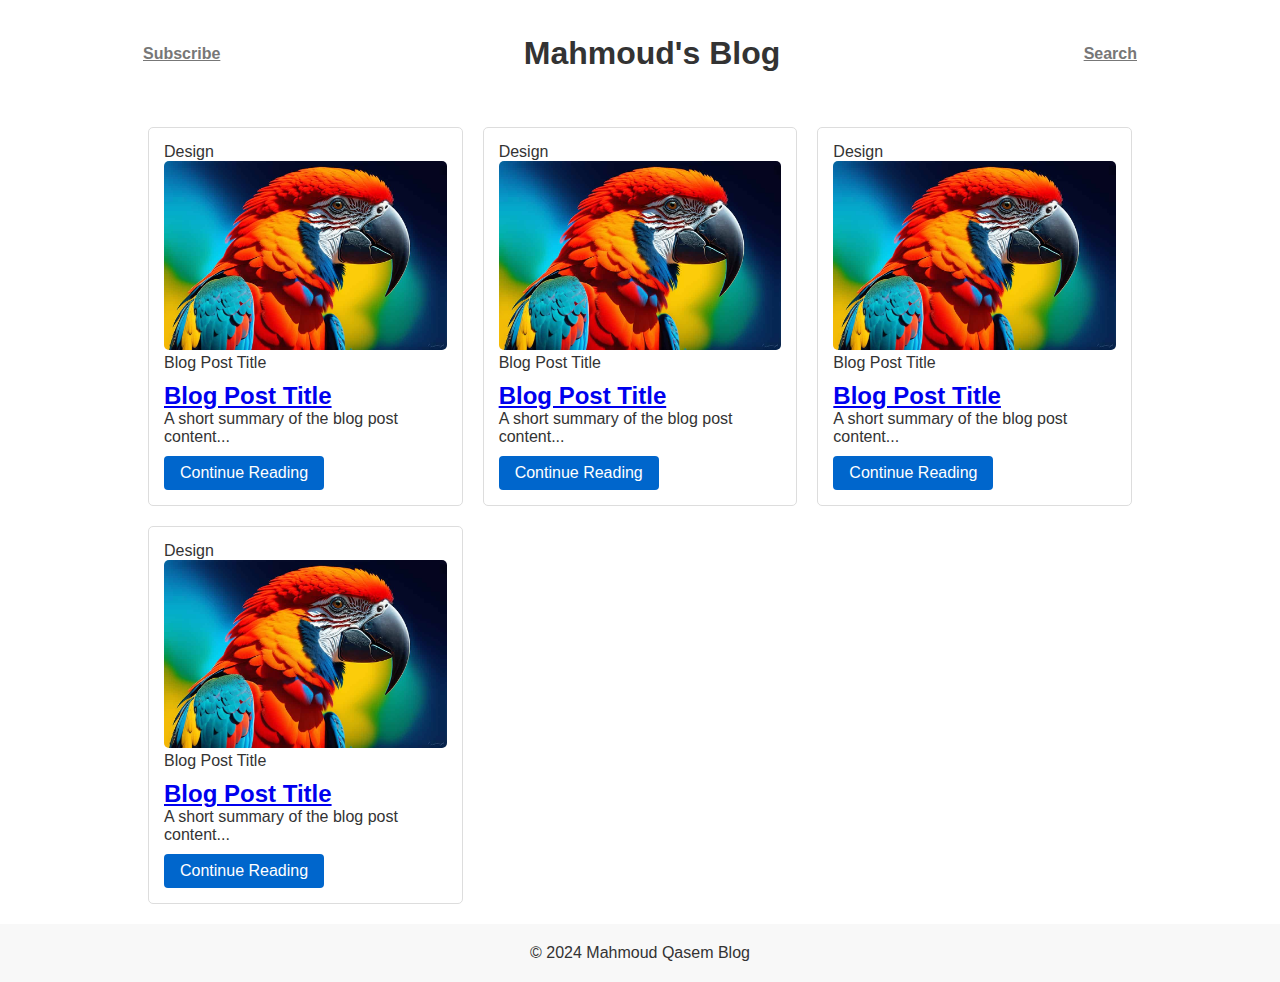
<file: index.html>
<!DOCTYPE html>
<html lang="en">
<head>
    <meta charset="UTF-8">
    <meta name="viewport" content="width=device-width, initial-scale=1.0">
    <title>Mahmoud's Personal Blog</title>
    <link rel="stylesheet" href="assets/styles/main.css">
</head>
<body>
    <header>
        <nav>
            <a href="#">Subscribe</a>
            <h1>Mahmoud's Blog</h1>
            <a href="#">Search</a>
        </nav>
    </header>
    
    <main>
        <section class="blog-overview">
            <article class="post-card">
                <span class="label design">Design</span>
                <figure>
                    <img src="assets/images/parrot-jpg.jpg" alt="Colorful Parrot">
                    <figcaption>Blog Post Title</figcaption>
                </figure>
                <div class="post-summary">
                    <h2><a href="views/blog-post.html">Blog Post Title</a></h2>
                    <p>A short summary of the blog post content...</p>
                    <a href="views/blog-post.html" class="btn read-more">Continue Reading</a>
                </div>
            </article>
            <article class="post-card">
                <span class="label design">Design</span>
                <figure>
                    <img src="assets/images/parrot-jpg.jpg" alt="Colorful Parrot">
                    <figcaption>Blog Post Title</figcaption>
                </figure>
                <div class="post-summary">
                    <h2><a href="views/blog-post.html">Blog Post Title</a></h2>
                    <p>A short summary of the blog post content...</p>
                    <a href="views/blog-post.html" class="btn read-more">Continue Reading</a>
                </div>
            </article>
            <article class="post-card">
                <span class="label design">Design</span>
                <figure>
                    <img src="assets/images/parrot-jpg.jpg" alt="Colorful Parrot">
                    <figcaption>Blog Post Title</figcaption>
                </figure>
                <div class="post-summary">
                    <h2><a href="views/blog-post.html">Blog Post Title</a></h2>
                    <p>A short summary of the blog post content...</p>
                    <a href="views/blog-post.html" class="btn read-more">Continue Reading</a>
                </div>
            </article>
            <article class="post-card">
                <span class="label design">Design</span>
                <figure>
                    <img src="assets/images/parrot-jpg.jpg" alt="Colorful Parrot">
                    <figcaption>Blog Post Title</figcaption>
                </figure>
                <div class="post-summary">
                    <h2><a href="views/blog-post.html">Blog Post Title</a></h2>
                    <p>A short summary of the blog post content...</p>
                    <a href="views/blog-post.html" class="btn read-more">Continue Reading</a>
                </div>
            </article>
        </section>
    </main>

    <footer>
        <p>&copy; 2024 Mahmoud Qasem Blog</p>
    </footer>
</body>
</html>
</file>
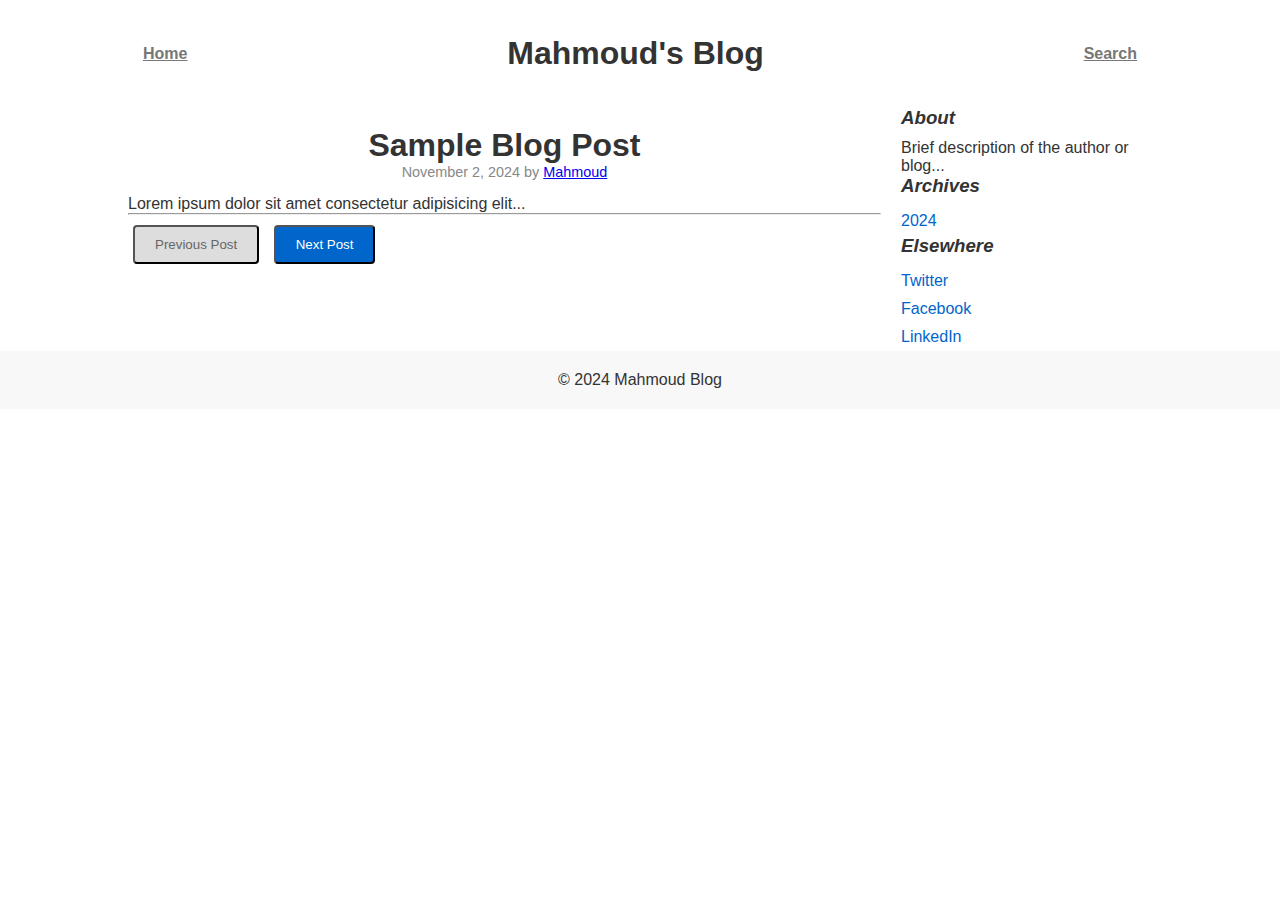
<file: views/blog-post.html>
<!DOCTYPE html>
<html lang="en">
<head>
    <meta charset="UTF-8">
    <meta name="viewport" content="width=device-width, initial-scale=1.0">
    <title>Blog Post</title>
    <link rel="stylesheet" href="../assets/styles/main.css">
</head>
<body>
    <header>
        <nav>
            <a href="#">Home</a>
            <h1>Mahmoud's Blog</h1>
            <a href="#">Search</a>
        </nav>
    </header>

    <main class="post-layout">
        <article class="post-content">
            <header>
                <h1>Sample Blog Post</h1>
                <p class="meta">November 2, 2024 by <a href="#">Mahmoud</a></p>
            </header>
            <p>Lorem ipsum dolor sit amet consectetur adipisicing elit...</p>
            <hr>
            <div class="nav-buttons">
                <button class="btn-secondary">Previous Post</button>
                <button class="btn-primary">Next Post</button>
            </div>
        </article>

        <aside class="sidebar">
            <section class="about">
                <h3>About</h3>
                <p>Brief description of the author or blog...</p>
            </section>
            <section class="archives">
                <h3>Archives</h3>
                <a href="#">2024</a>
            </section>
            <section class="share-links">
                <h3>Elsewhere</h3>
                <a href="#">Twitter</a>
                <a href="#">Facebook</a>
                <a href="#">LinkedIn</a>
            </section>
        </aside>
    </main>

    <footer>
        <p>&copy; 2024 Mahmoud Blog</p>
    </footer>
</body>
</html>
</file>
<file: assets/styles/main.css>
* {
    margin: 0;
    padding: 0;
    box-sizing: border-box;
}

body {
    font-family: Arial, sans-serif;
    color: #333;
}

header {
    max-width: 80%;
    margin: 20px auto;
    text-align: center;
}

header nav {
    display: flex;
    justify-content: space-between;
    align-items: center;
    padding: 15px;
}

header nav a {
    color: #777;
    font-weight: bold;
}

footer {
    background-color: #f8f8f8;
    padding: 20px;
    text-align: center;
}

main {
    max-width: 80%;
    margin: 0 auto;
}

/* Blog Overview Styles */
.blog-overview {
    display: grid;
    grid-template-columns: repeat(auto-fill, minmax(300px, 1fr));
    gap: 20px;
    padding: 20px;
}

.post-card {
    border: 1px solid #ddd;
    border-radius: 5px;
    padding: 15px;
    overflow: hidden;
}

.post-card:hover {
    box-shadow: 0 4px 10px rgba(0, 0, 0, 0.15);
}

.post-card img {
    width: 100%;
    border-radius: 5px;
}

.post-summary {
    margin-top: 10px;
}

.read-more {
    display: inline-block;
    padding: 8px 16px;
    margin-top: 10px;
    background-color: #0066cc;
    color: #fff;
    border-radius: 4px;
    text-decoration: none;
}

.read-more:hover {
    background-color: #0055aa;
}

/* Blog Post Layout */
.post-layout {
    display: grid;
    grid-template-columns: 3fr 1fr;
    gap: 20px;
    margin-top: 20px;
}

.post-content header {
    margin-bottom: 15px;
}

.meta {
    color: #888;
    font-size: 0.9em;
}

.nav-buttons .btn-primary, .btn-secondary {
    padding: 10px 20px;
    border-radius: 4px;
    margin: 10px 5px 0;
}

.btn-primary {
    background-color: #0066cc;
    color: white;
}

.btn-secondary {
    background-color: #ddd;
    color: #666;
}

/* Sidebar */
.sidebar h3 {
    font-style: italic;
    margin-bottom: 10px;
}

.sidebar a {
    display: block;
    color: #0066cc;
    text-decoration: none;
    padding: 5px 0;
}

.sidebar a:hover {
    text-decoration: underline;
}

/* Responsive Design */
@media (max-width: 768px) {
    .post-layout {
        grid-template-columns: 1fr;
    }

    .blog-overview {
        grid-template-columns: 1fr;
    }
}
</file>
